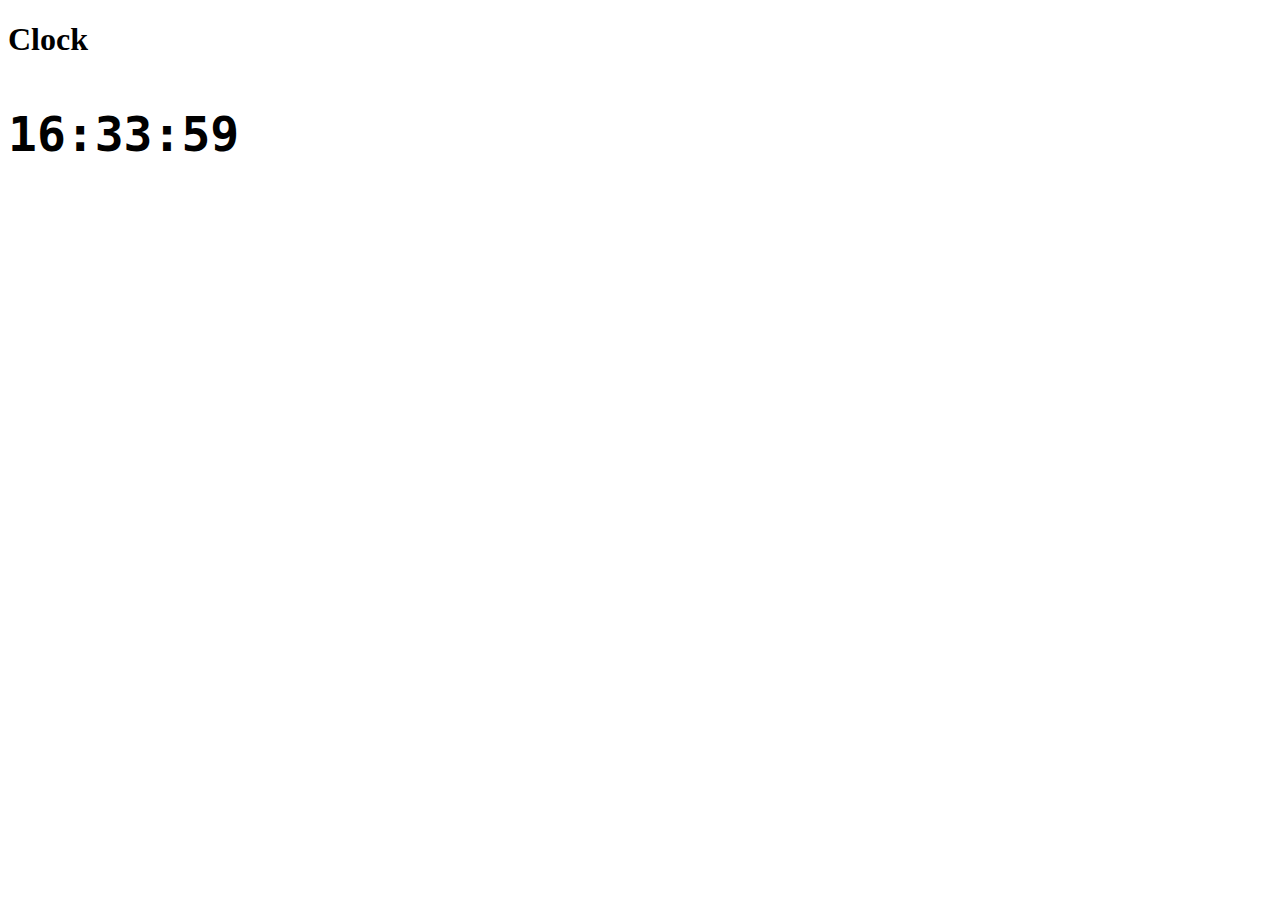
<file: Clock/index.html>
<!DOCTYPE html>
<html lang="en">
<head>
    <meta charset="UTF-8">
    <meta http-equiv="X-UA-Compatible" content="IE=edge">
    <meta name="viewport" content="width=device-width, initial-scale=1.0">
    <title>Clock</title>
    <style>
        p{
            font-size: 48px;
            font-weight: bold;
            font-family: monospace;
        }
    </style>
</head>
<body>
    <h1>Clock</h1>
    <p id="clock">16:33:59</p>
    <script type="text/javascript" src="/Clock/clock.js"></script>
</body>
</html>
</file>
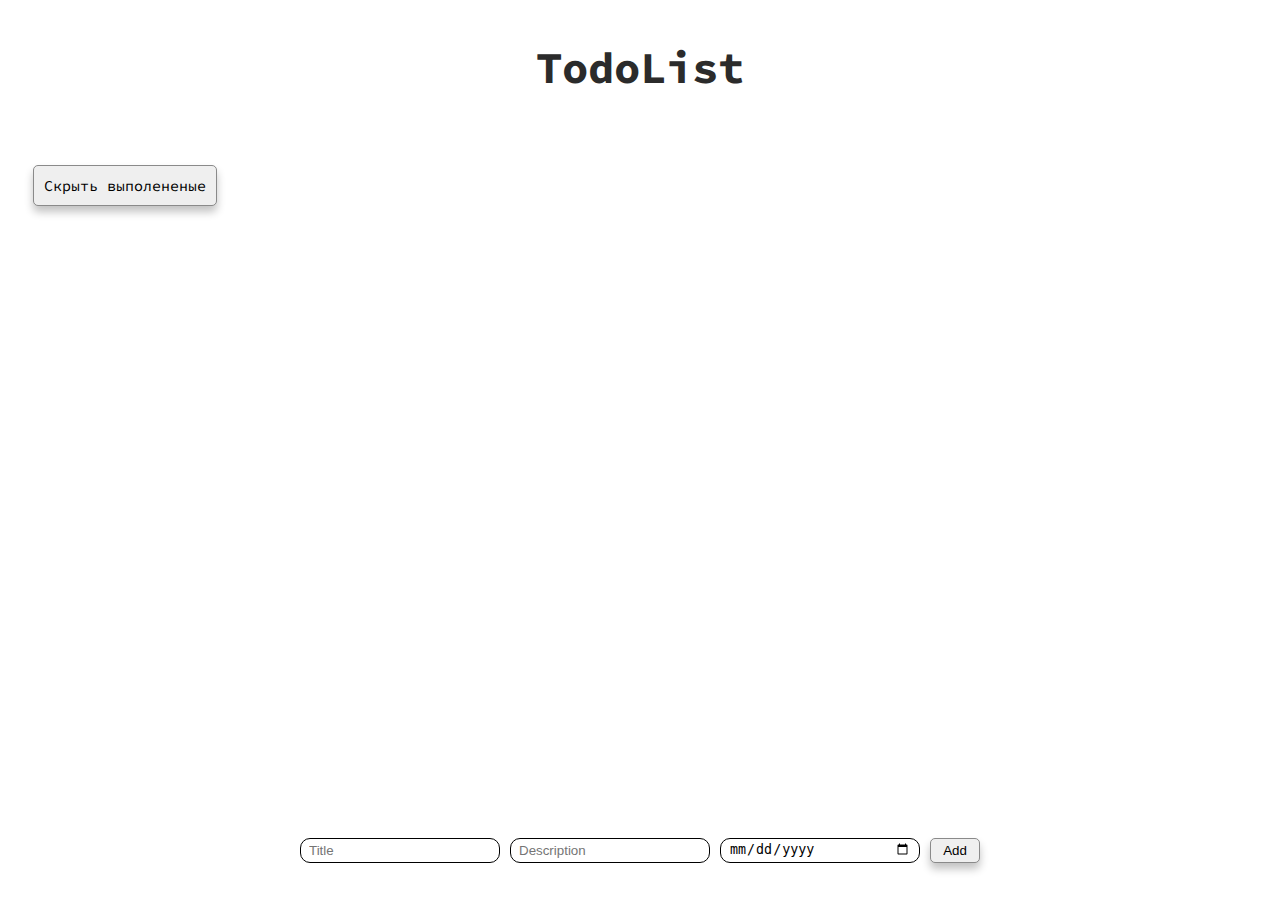
<file: TodoList/index.html>
<!DOCTYPE html>
<html lang="en">

<head>
    <meta charset="UTF-8">
    <meta http-equiv="X-UA-Compatible" content="IE=edge">
    <meta name="viewport" content="width=device-width, initial-scale=1.0">
    <link rel="stylesheet" href="style.css">
    <title>ToDoList</title>
</head>

<body>
    <h1>TodoList</h1>
    <main>
        <div class="menu">
            <button id="done-button" onclick="showOnlyUndone(this)">Скрыть выполененые</button>
        </div>
        <section id="tasks">

        </section>
    </main>
    <footer>
        <form name="task">
            <input type="text" name="title" placeholder="Title">
            <input type="text" name="description" placeholder="Description">
            <input type="date" name="deadline" placeholder="Date">
            <button type="submit">Add</button>
        </form>
    </footer>
    <script type="text/javascript" src="./script.js"></script>
</body>

</html>
</file>
<file: TodoList/style.css>
@import url('https://fonts.googleapis.com/css2?family=Source+Code+Pro:wght@200;400;600&display=swap');
* {
    box-sizing: border-box;
    padding: 0;
    margin: 0;
}

main {
    display: flex;
}

body {
    padding-top: 40px;
    color: rgb(43, 43, 43);
}

h1 {
    text-align: center;
    font-family: 'Source Code Pro';
    font-size: 44px;
}

button {
    cursor: pointer;
    transition-duration: 0.4s;
    border: 1px solid rgb(138, 138, 138);
    border-radius: 5px;
    box-shadow: 0 6px 8px 0 rgba(0, 0, 0, 0.24);

}

button:hover {
    box-shadow: 0 12px 16px 0 rgba(0, 0, 0, 0.24), 0 17px 50px 0 rgba(0, 0, 0, 0.19);
}

section {
    display: flex;
    width: 100%;
    padding-top: 50px;
    padding-right: 250px;
    justify-content: center;
    align-items: center;
    flex-direction: column;
    padding-bottom: 95px;
}

.task {
    align-self: center;
    border: 1.5px solid rgba(0, 0, 0, 0.3);
    box-shadow: 8px 8px 10px rgba(0, 0, 0, 0.2);
    width: 500px;
    padding: 8px 18px 18px 18px;
    margin-bottom: 20px;
    border-radius: 10px
}

h3 {
    font-family: 'Source Code Pro';
    font-weight: bold;
    font-size: 12px;
    text-align: right;
    white-space: nowrap;
    margin-left: 8px;
}

.base {
    display: flex;
    align-items: baseline;
}

input {
    margin-right: 10px;
    width: 15px;
    height: 15px;
    align-self: center;
}

h2 {
    font-family: 'Source Code Pro';
    width: 400px;
    font-size: 16px;
}

p {
    padding-top: 5px;
    font-family: 'Source Code Pro';
    width: 200px;
    font-size: 12px;
    width: 100%;
    color: rgb(131, 131, 131);
}

.done-task h2 {
    text-decoration: line-through;
    color: #C0C0C0;
}

.expired-date {
    color: rgb(197, 6, 6);
}

.description-delete {
    display: flex;
    padding-top: 5px;
}

.description-delete button {
    width: 20px;
    height: 20px;
    white-space: nowrap;
    margin-left: 5px;
    align-self: flex-end;
}

.description-delete button:hover {
    background-color: rgba(199, 26, 26, 0.925);
    color: white;
}

.menu {
    min-width: 250px;
    padding-top: 50px;
    text-align: center;
}

.menu h3 {
    text-align: center;
    font-size: 25px;
}

#done-button {
    font-family: 'Source Code Pro';
    min-width: 150px;
    font-size: 15px;
    margin-top: 20px;
    padding: 10px;
}

.hide-done .done-task {
    display: none;
}

form input {
    width: 200px;
    height: 25px;
    border-radius: 10px;
    border: 1px solid black;
    padding-left: 8px;
    padding-right: 8px;
}

form button {
    width: 50px;
    height: 25px;
    border-radius: 5px;
}

form {
    height: 100%;
    display: flex;
    margin-left: 20%;
    margin-right: 20%;
    justify-content: center;
    align-items: center;
}
footer{
    position:fixed;
   left:0px;
   bottom:0px;
   height:100px;
   width:100%;
    background-color: white;
}
</file>
